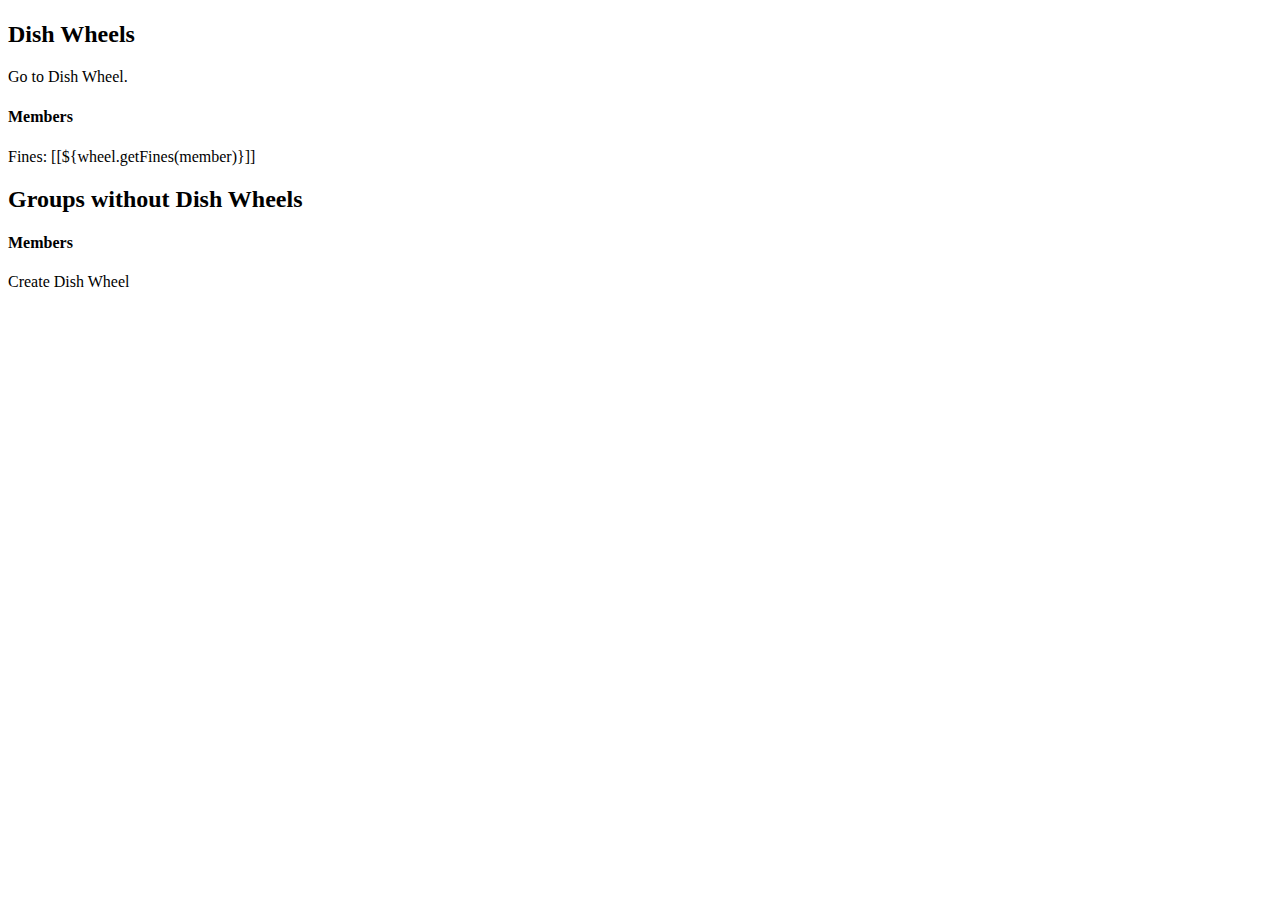
<file: src/main/resources/templates/account.html>
<!DOCTYPE html>
<html lang="en" xmlns:th="http://www.thymeleaf.org">
<head>
    <meta charset="UTF-8">
    <title>Account [[${account.getName()}]]</title>
    <link rel="stylesheet" type="text/css" th:href="@{/css/style.css}">
</head>
<body>
<h1 th:text="${account.getName()}"></h1>
<section>
    <h2>Dish Wheels</h2>
    <article class="wheel" th:each="wheel : ${account.wheels}">
        <h3 th:text="${wheel.getGroup().name}"></h3>
        <p><a th:href="@{/account/{userId}/group/{groupId}/wheel(userId=${account.userId},groupId=${wheel.groupId},token=${token})}">Go</a> to Dish Wheel.</p>
        <section>
            <h4>Members</h4>
            <section class="person" th:each="member : ${wheel.getMembers()}">
                <h5 th:text="${member.name}"></h5>
                <p>Fines: [[${wheel.getFines(member)}]]</p>
            </section>
        </section>
    </article>
</section>
<section>
    <h2>Groups without Dish Wheels</h2>
    <article class="group" th:each="group : ${account.getGroupsWithoutWheels()}">
        <h3 th:text="${group.name}"></h3>
        <section>
            <h4>Members</h4>
            <p class="list">
                <span class="person" th:each="member : ${group.getMembers()}" th:text="${member.name}"></span>
            </p>
            <p><a th:href="@{/account/{userId}/group/{groupId}/wheel(userId=${account.userId},groupId=${group.groupId},token=${token})}">Create</a> Dish Wheel</p>
        </section>
    </article>
</section>
</body>
</html>
</file>
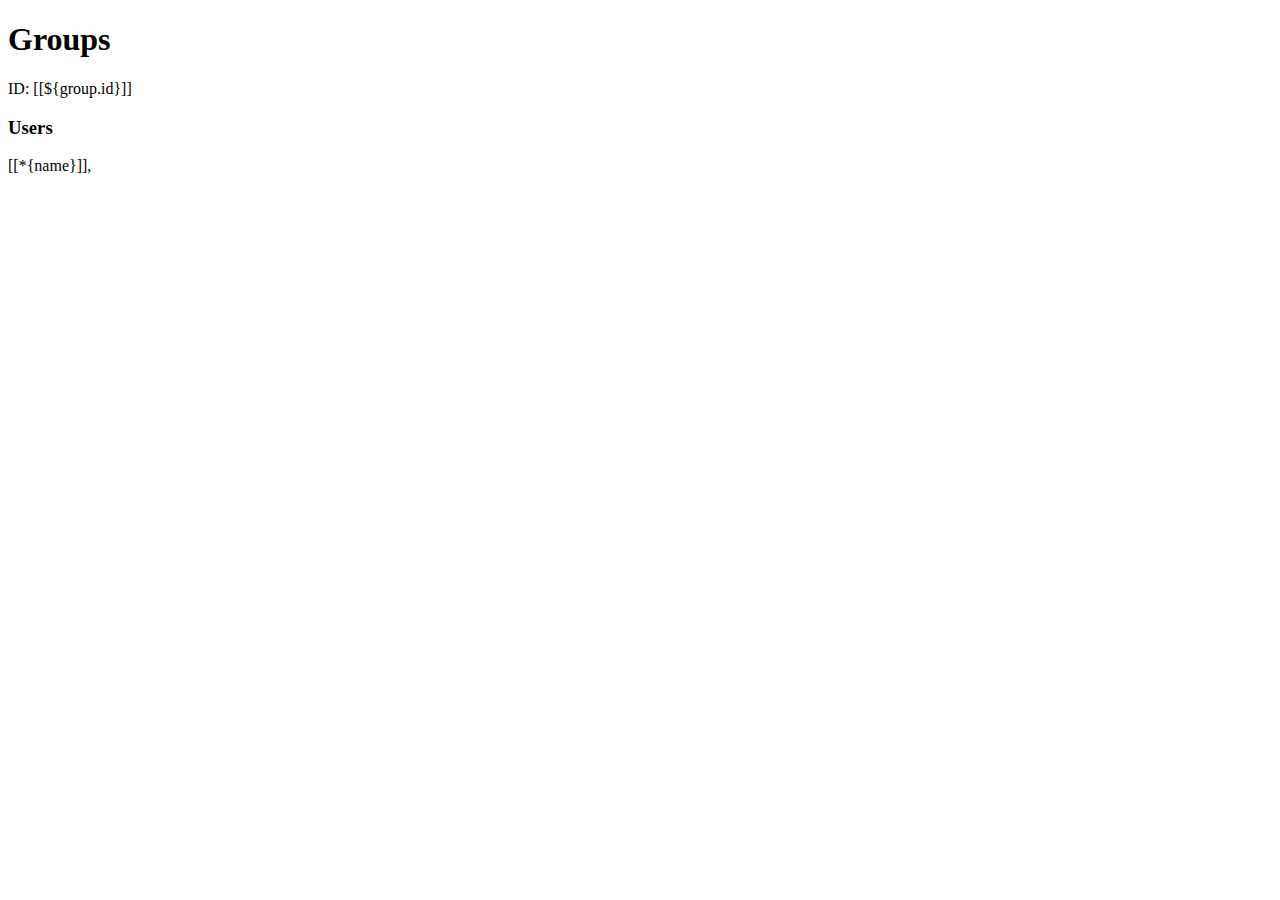
<file: src/main/resources/templates/group-all.html>
<!DOCTYPE html>
<html lang="en" xmlns:th="http://www.thymeleaf.org">
<head>
    <meta charset="UTF-8">
    <title>Dishbot - All Groups</title>
</head>
<body>
<div class="container">
    <main>
        <h1>Groups</h1>
        <section th:each="group : ${groups}">
            <h2>
                <a th:href="'/group/' + ${group.id}" th:text="${group.name}"></a>
            </h2>
            <p>ID: [[${group.id}]]</p>
            <div>
                <h3>Users</h3>
                <p>
                    <span th:each="user : ${group.members}" th:object="${user}">[[*{name}]], </span>
                </p>
            </div>
        </section>
    </main>
</div>
</body>
</html>
</file>
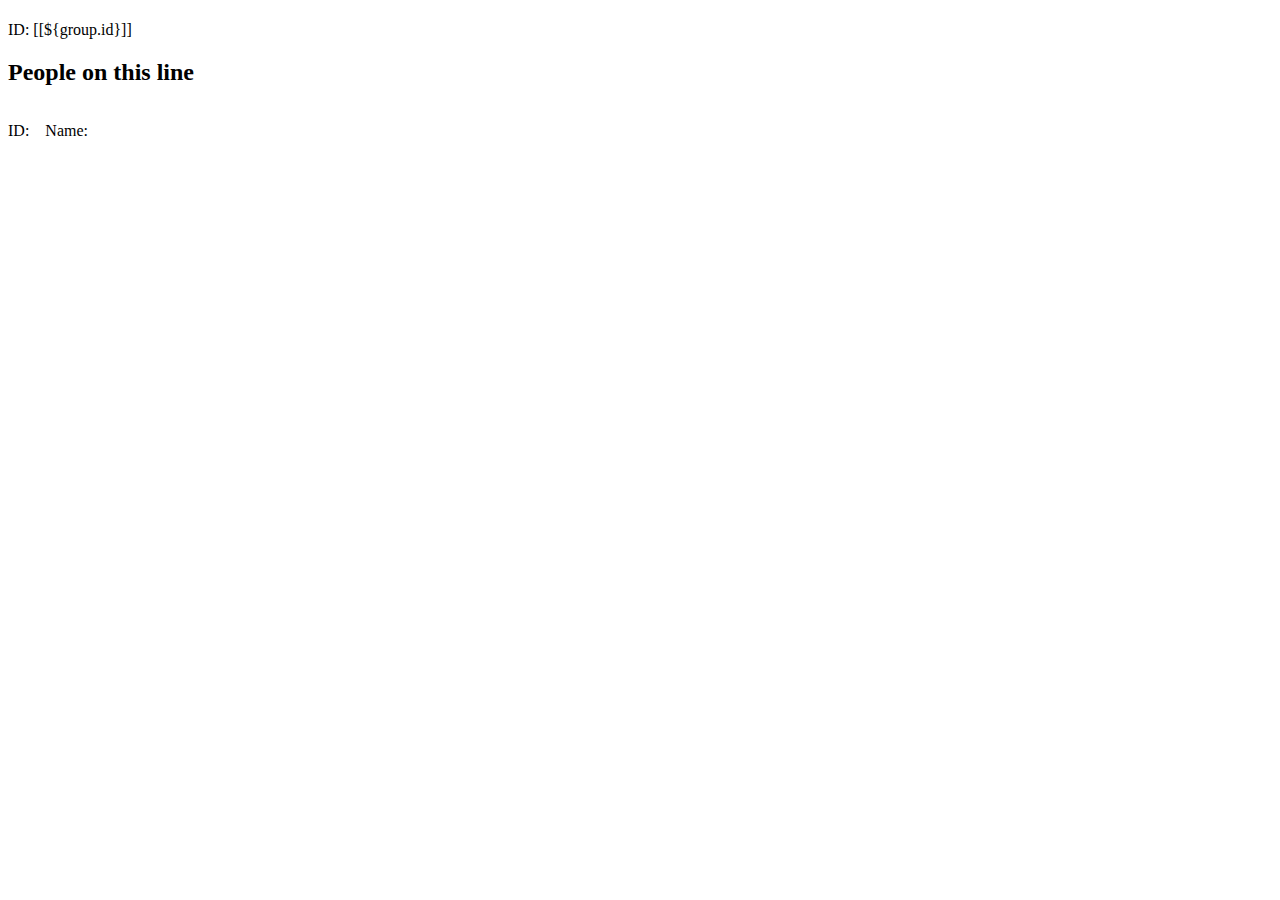
<file: src/main/resources/templates/group.html>
<!DOCTYPE html>
<html lang="en" xmlns:th="http://www.thymeleaf.org">
<head>
    <meta charset="UTF-8">
    <title>Dishbot - Group: [[${group.name}]]</title>
    <style>
        .person {
            display:flex;
        }

        .person > * {
            margin-right: 1rem;
        }
    </style>
</head>
<body>
<div class="container">
    <main>
        <h1 th:text="${group.name}"></h1>
        <p>ID: [[${group.id}]]</p>
        <section>
            <h2>People on this line</h2>
            <div class="person" th:each="user : ${group.members}" th:object="${user}">
                <p>
                    <span>ID: </span>
                    <span th:text="*{userId}"></span>
                </p>
                <p>
                    <span>Name: </span>
                    <span th:text="*{name}"></span>
                </p>
            </div>
        </section>
        <!--<section th:object="${group.wheel}">-->
            <!--<h2>Dishwheel</h2>-->
            <!--<p>-->
                <!--<span>Dishwheel exists:</span>-->
                <!--<span th:if="${group.wheel}">Yes</span>-->
                <!--<span th:unless="${group.wheel}">No</span>-->
            <!--</p>-->
            <!--<section th:if="${group.wheel}">-->
                <!--<h3>Dishwheel details</h3>-->
                <!--<section th:if="${group.wheel.getNumberOfRoommates()}">-->
                    <!--<h3>Roommates on the dish wheel</h3>-->
                    <!--<div class="person" th:each="user : ${group.wheel.getRoommatesInOrder()}" th:object="${user}">-->
                        <!--<p>-->
                            <!--<span>ID: </span>-->
                            <!--<span th:text="*{id}"></span>-->
                        <!--</p>-->
                        <!--<p>-->
                            <!--<span>Name: </span>-->
                            <!--<span th:text="*{name}"></span>-->
                        <!--</p>-->
                    <!--</div>-->
                <!--</section>-->
                <!--<p th:unless="${group.wheel.getNumberOfRoommates()}">There are no roommates on the dishwheel.</p>-->
            <!--</section>-->
        <!--</section>-->
    </main>
</div>
</body>
</html>
</file>
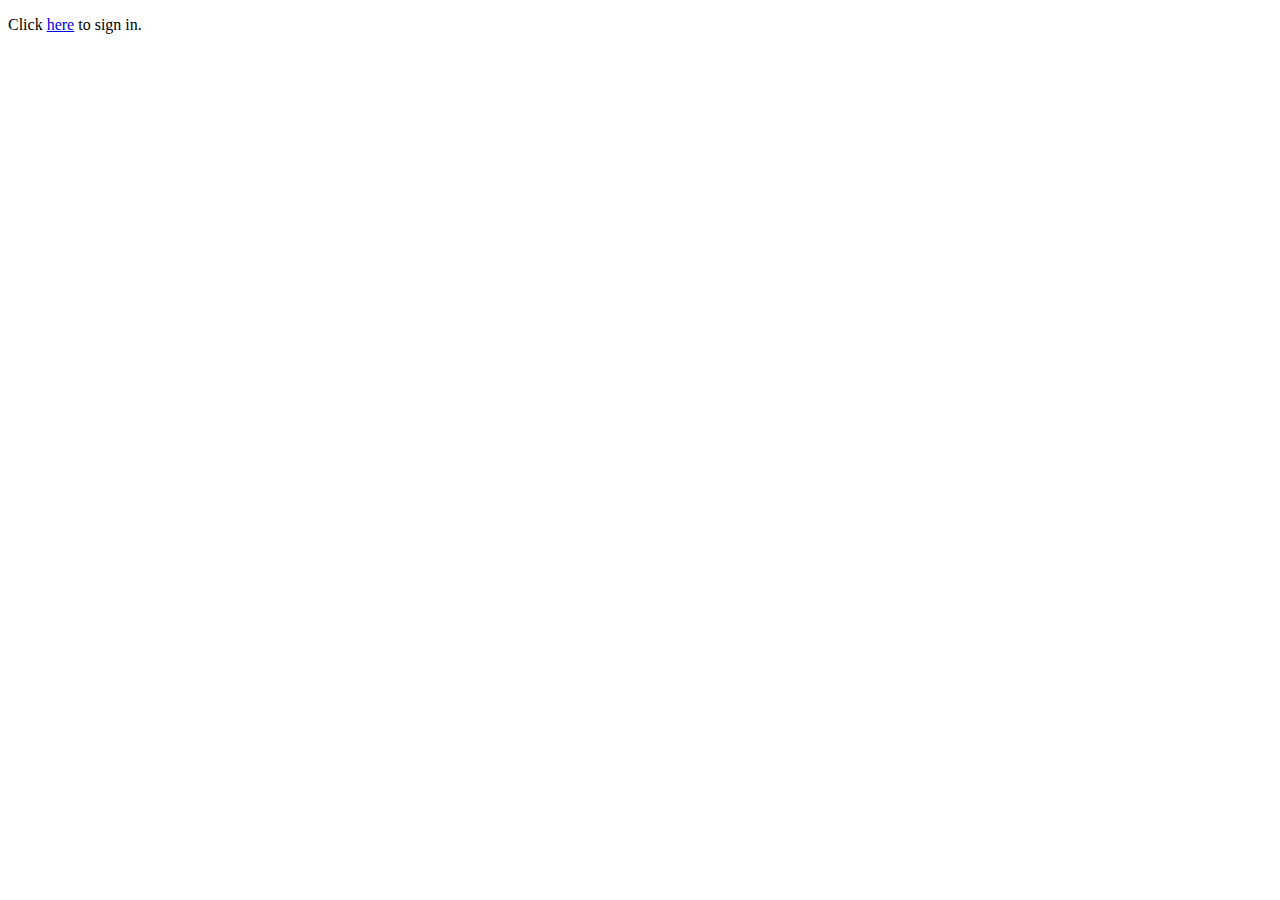
<file: src/main/resources/templates/home.html>
<!DOCTYPE html>
<html lang="en" xmlns:th="http://www.thymeleaf.org">
<head>
    <meta charset="UTF-8">
    <title>Home</title>
</head>
<body>
<p>Click <a href="/logon">here</a> to sign in.</p>
</body>
</html>
</file>
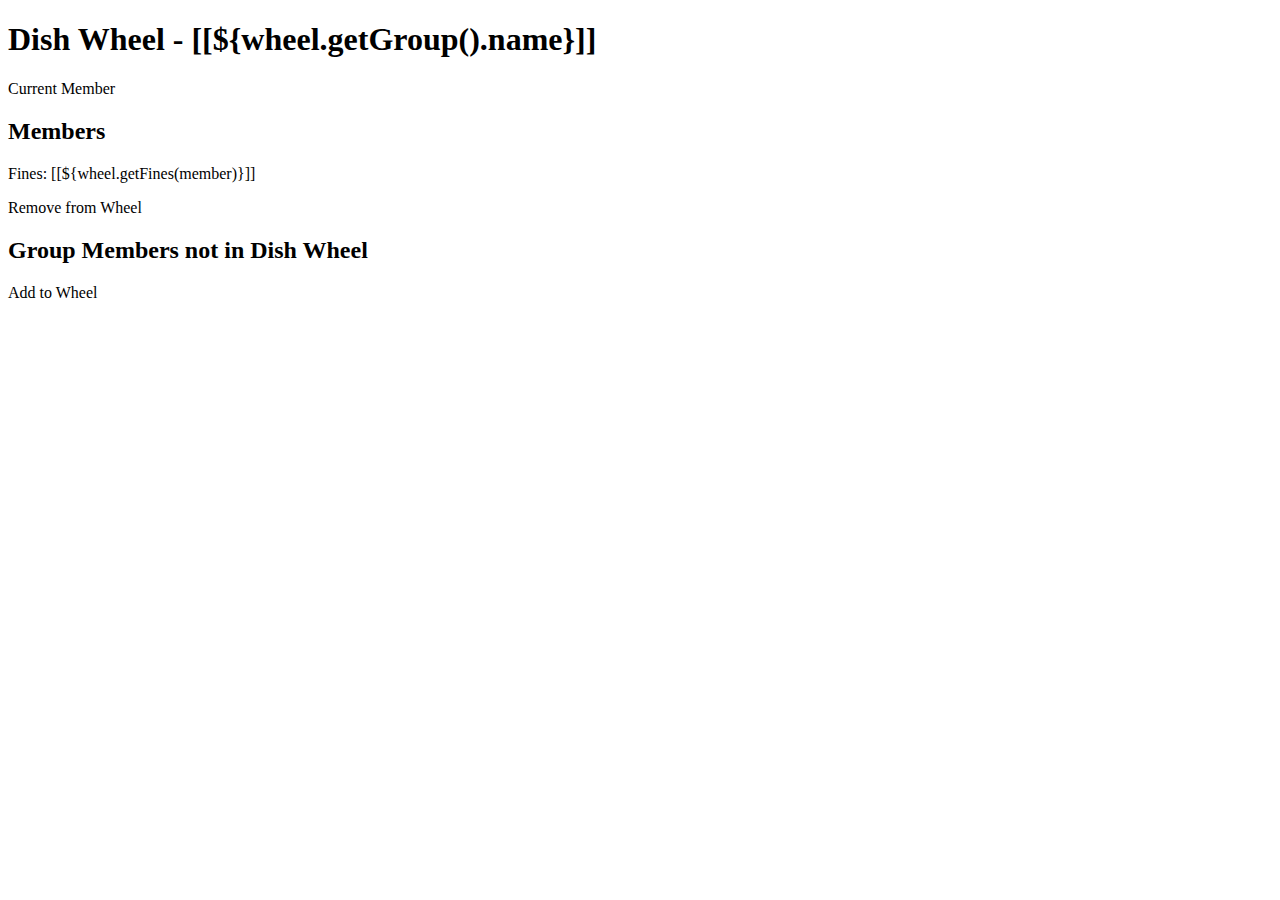
<file: src/main/resources/templates/wheel.html>
<!DOCTYPE html>
<html lang="en" xmlns:th="http://www.thymeleaf.org">
<head>
    <meta charset="UTF-8">
    <title>Wheel</title>
</head>
<body>
<h1>Dish Wheel - [[${wheel.getGroup().name}]]</h1>
<div th:if="${wheel.hasMembers()}">
    <p>Current Member</p>
    <p th:text="${wheel.getCurrentMember().name}"></p>
    <section>
        <h2>Members</h2>
        <article class="person" th:each="member : ${wheel.getMembers()}">
            <h3 th:text="${member.name}"></h3>
            <p>Fines: [[${wheel.getFines(member)}]]</p>
            <a th:href="@{/account/{accountUserId}/group/{groupId}/wheel/{userId}/remove(accountUserId=${wheel.owner.userId},groupId=${wheel.groupId},userId=${member.userId},token=${token})}">Remove from Wheel</a>
        </article>
    </section>
</div>
<section>
    <h2>Group Members not in Dish Wheel</h2>
    <article class="person" th:each="member : ${wheel.getGroupMembersNotInWheel()}">
        <h3 th:text="${member.name}"></h3>
        <a th:href="@{/account/{accountUserId}/group/{groupId}/wheel/{userId}/add(accountUserId=${wheel.owner.userId},groupId=${wheel.groupId},userId=${member.userId},token=${token})}">Add to Wheel</a>
    </article>
</section>
</body>
</html>
</file>
